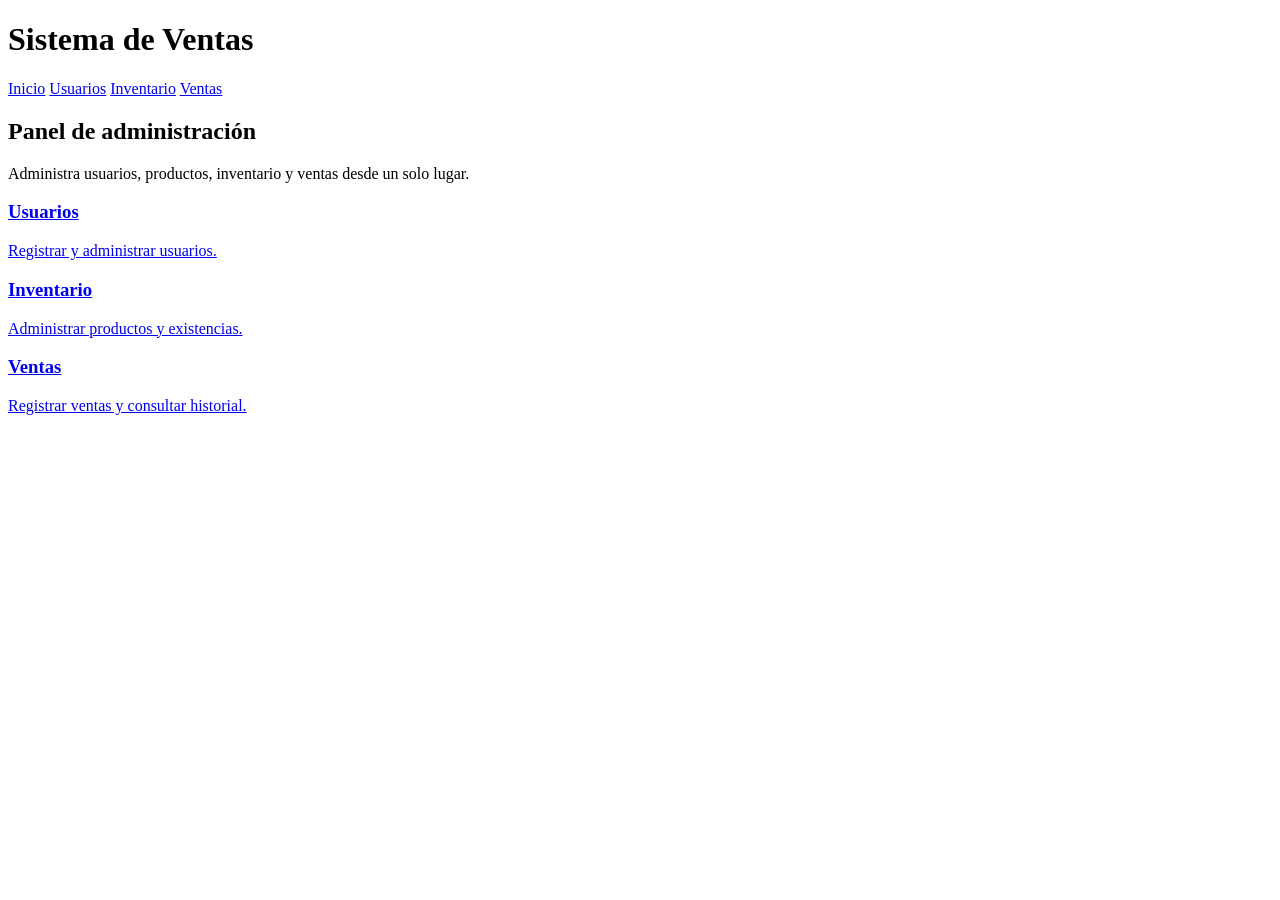
<file: src/main/resources/templates/index.html>
<!DOCTYPE html>
<html lang="es" xmlns:th="http://www.thymeleaf.org">

<head>

    <meta charset="UTF-8">
    <meta name="viewport" content="width=device-width, initial-scale=1.0">

    <title>Sistema de Ventas</title>

    <link rel="stylesheet" th:href="@{/css/style.css}">

</head>

<body>

<header class="navbar">

    <h1>Sistema de Ventas</h1>

    <nav>
        <a href="/">Inicio</a>
        <a href="/usuarios">Usuarios</a>
        <a href="/productos">Inventario</a>
        <a href="/ventas">Ventas</a>
    </nav>

</header>

<main class="container">

    <section class="hero">

        <h2>Panel de administración</h2>

        <p>
            Administra usuarios, productos, inventario y ventas
            desde un solo lugar.
        </p>

    </section>

    <section class="dashboard">

        <a href="/usuarios" class="dashboard-card">

            

            <h3>Usuarios</h3>

            <p>
                Registrar y administrar usuarios.
            </p>

        </a>

        <a href="/productos" class="dashboard-card">

        

            <h3>Inventario</h3>

            <p>
                Administrar productos y existencias.
            </p>

        </a>

        <a href="/ventas" class="dashboard-card">


            <h3>Ventas</h3>

            <p>
                Registrar ventas y consultar historial.
            </p>

        </a>

    </section>

</main>

</body>
</html>
</file>
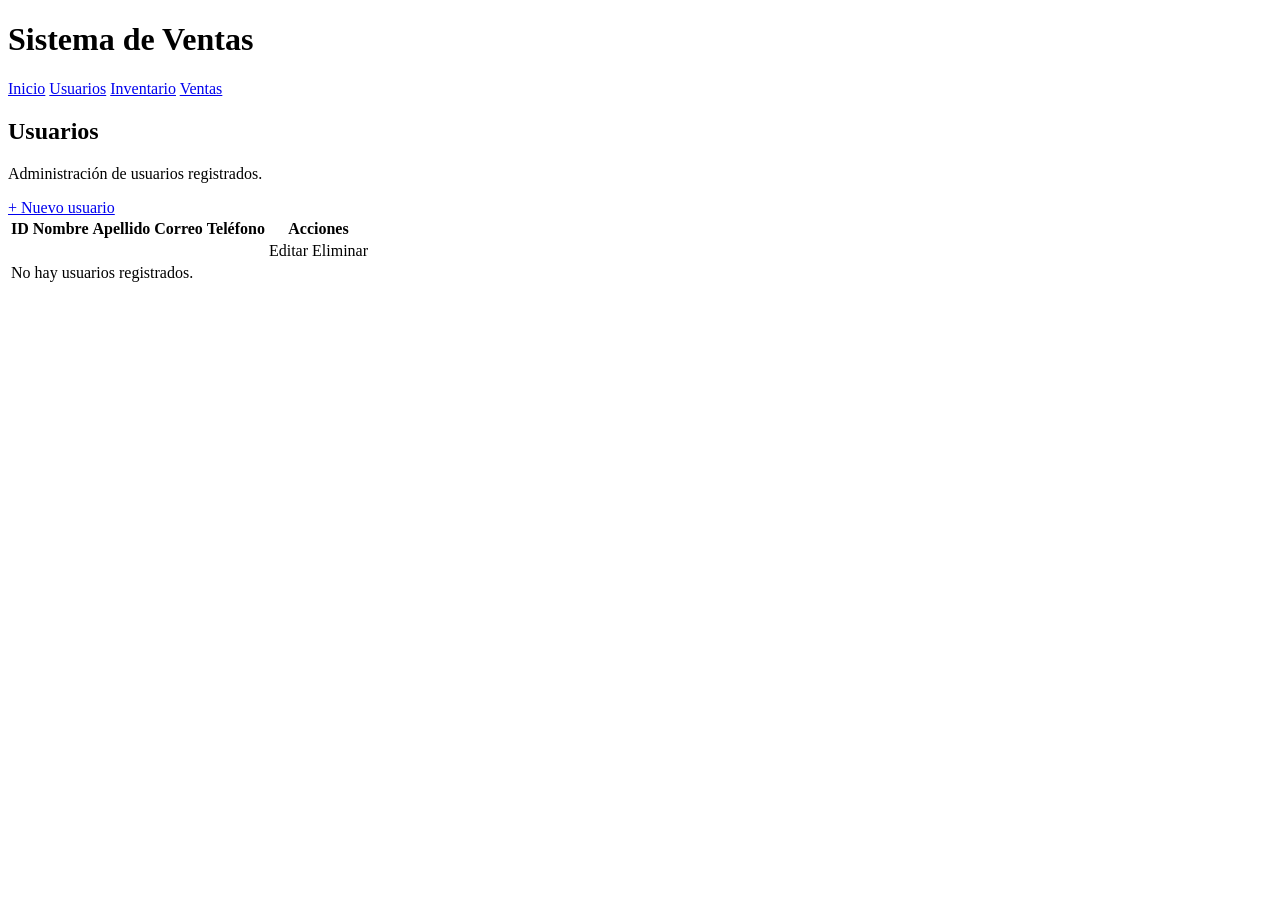
<file: src/main/resources/templates/usuarios.html>
<!DOCTYPE html>
<html lang="es" xmlns:th="http://www.thymeleaf.org">

<head>
    <meta charset="UTF-8">
    <meta name="viewport" content="width=device-width, initial-scale=1.0">

    <title>Usuarios - Sistema de Ventas</title>

    <link rel="stylesheet" th:href="@{/css/style.css}">
</head>

<body>

<header class="navbar">

    <h1>Sistema de Ventas</h1>

    <nav>
        <a href="/">Inicio</a>
        <a href="/usuarios">Usuarios</a>
        <a href="/productos">Inventario</a>
        <a href="/ventas">Ventas</a>
    </nav>

</header>

<main class="container">

    <div class="page-header">

        <div>
            <h2>Usuarios</h2>
            <p>Administración de usuarios registrados.</p>
        </div>

        <a href="/usuarios/nuevo" class="btn btn-primary">
            + Nuevo usuario
        </a>

    </div>

    <div class="card">

        <table>

            <thead>
            <tr>
                <th>ID</th>
                <th>Nombre</th>
                <th>Apellido</th>
                <th>Correo</th>
                <th>Teléfono</th>
                <th>Acciones</th>
            </tr>
            </thead>

            <tbody>

            <tr th:each="usuario : ${usuarios}">

                <td th:text="${usuario.id}"></td>

                <td th:text="${usuario.nombre}"></td>

                <td th:text="${usuario.apellido}"></td>

                <td th:text="${usuario.correo}"></td>

                <td th:text="${usuario.telefono}"></td>

                <td class="actions">

                    <a
                        th:href="@{/usuarios/editar/{id}(id=${usuario.id})}"
                        class="btn btn-edit">
                        Editar
                    </a>

                    <a
                        th:href="@{/usuarios/eliminar/{id}(id=${usuario.id})}"
                        class="btn btn-delete"
                        onclick="return confirm('¿Deseas eliminar este usuario?');">
                        Eliminar
                    </a>

                </td>

            </tr>

            <tr th:if="${#lists.isEmpty(usuarios)}">

                <td colspan="6" class="empty">
                    No hay usuarios registrados.
                </td>

            </tr>

            </tbody>

        </table>

    </div>

</main>

</body>
</html>
</file>
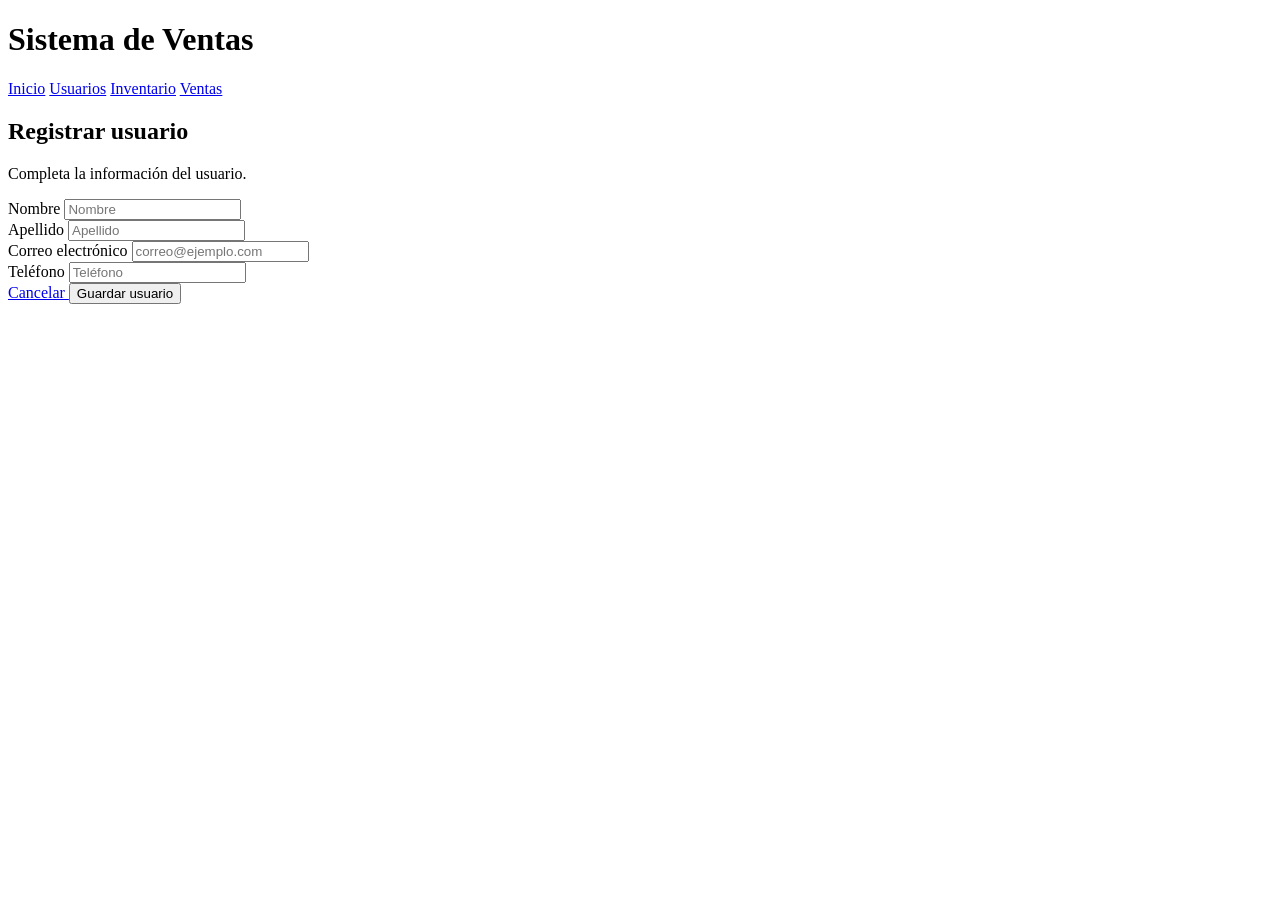
<file: src/main/resources/templates/usuarios/formulario.html>
<!DOCTYPE html>
<html lang="es" xmlns:th="http://www.thymeleaf.org">

<head>

    <meta charset="UTF-8">
    <meta name="viewport" content="width=device-width, initial-scale=1.0">

    <title>Usuario - Sistema de Ventas</title>

    <link rel="stylesheet" th:href="@{/css/style.css}">

</head>

<body>

<header class="navbar">

    <h1>Sistema de Ventas</h1>

    <nav>
        <a href="/">Inicio</a>
        <a href="/usuarios">Usuarios</a>
        <a href="/productos">Inventario</a>
        <a href="/ventas">Ventas</a>
    </nav>

</header>

<main class="container">

    <div class="page-header">

        <div>
            <h2>Registrar usuario</h2>
            <p>Completa la información del usuario.</p>
        </div>

    </div>

    <div class="card form-card">

        <form
            th:action="@{/usuarios/guardar}"
            th:object="${usuario}"
            method="post">

            <input
                type="hidden"
                th:field="*{id}">

            <div class="form-group">

                <label for="nombre">
                    Nombre
                </label>

                <input
                    type="text"
                    id="nombre"
                    th:field="*{nombre}"
                    placeholder="Nombre"
                    required>

            </div>

            <div class="form-group">

                <label for="apellido">
                    Apellido
                </label>

                <input
                    type="text"
                    id="apellido"
                    th:field="*{apellido}"
                    placeholder="Apellido"
                    required>

            </div>

            <div class="form-group">

                <label for="correo">
                    Correo electrónico
                </label>

                <input
                    type="email"
                    id="correo"
                    th:field="*{correo}"
                    placeholder="correo@ejemplo.com"
                    required>

            </div>

            <div class="form-group">

                <label for="telefono">
                    Teléfono
                </label>

                <input
                    type="text"
                    id="telefono"
                    th:field="*{telefono}"
                    placeholder="Teléfono"
                    required>

            </div>

            <div class="form-buttons">

                <a href="/usuarios" class="btn btn-secondary">
                    Cancelar
                </a>

                <button
                    type="submit"
                    class="btn btn-primary">
                    Guardar usuario
                </button>

            </div>

        </form>

    </div>

</main>

</body>
</html>
</file>
